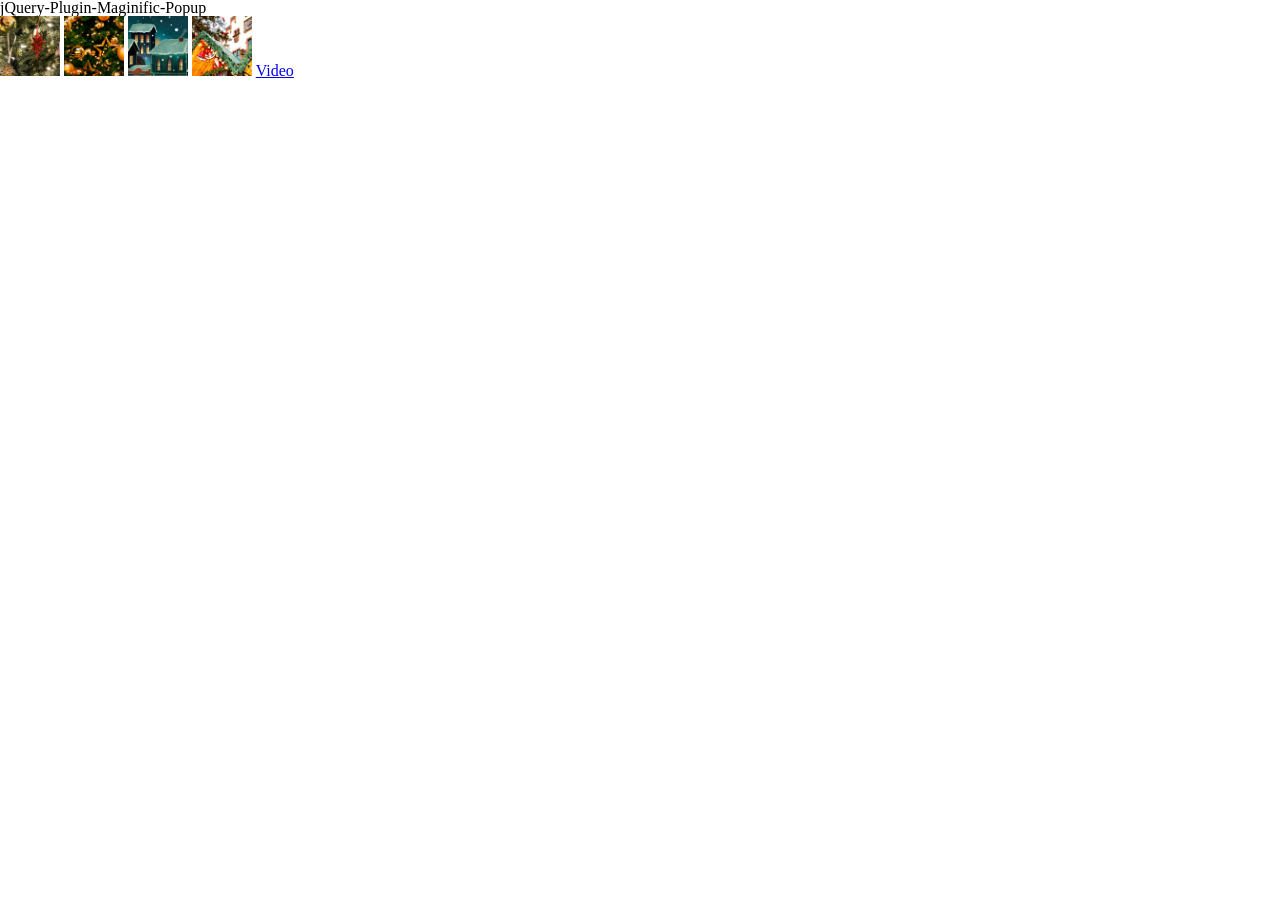
<file: index.html>
<!DOCTYPE html>
<html lang="pt-br">
<head>
    <meta charset="UTF-8">
    <meta http-equiv="X-UA-Compatible" content="IE=edge">
    <meta name="viewport" content="width=device-width, initial-scale=1.0">
    <title>jQuery</title>
    <link rel="stylesheet" href="css/reset.css">

    <link rel="stylesheet" href="Magnific-Popup/dist/magnific-popup.css">

    <link rel="stylesheet" href="css/estilos.css">
</head>
<body>
    <h1 id="titulo">jQuery-Plugin-Maginific-Popup</h1>

    <a class="link-foto" href="imagens/imagem1.png"><img src="imagens/imagem1.png"></a>
    <a class="link-foto" href="imagens/imagem2.png"><img src="imagens/imagem2.png"></a>
    <a class="link-foto" href="imagens/imagem3.png"><img src="imagens/imagem3.png"></a>
    <a class="link-foto" href="imagens/imagem4.png"><img src="imagens/imagem4.png"></a>

    <a class="link-video" href="https://www.youtube.com/watch?v=UrWmKH2s02s">Video</a>

    <script src="js/jquery.js"></script>
    <script src="Magnific-Popup/dist/jquery.magnific-popup.min.js"></script>
    <script src="js/app.js"></script>
</body>
</html>
</file>
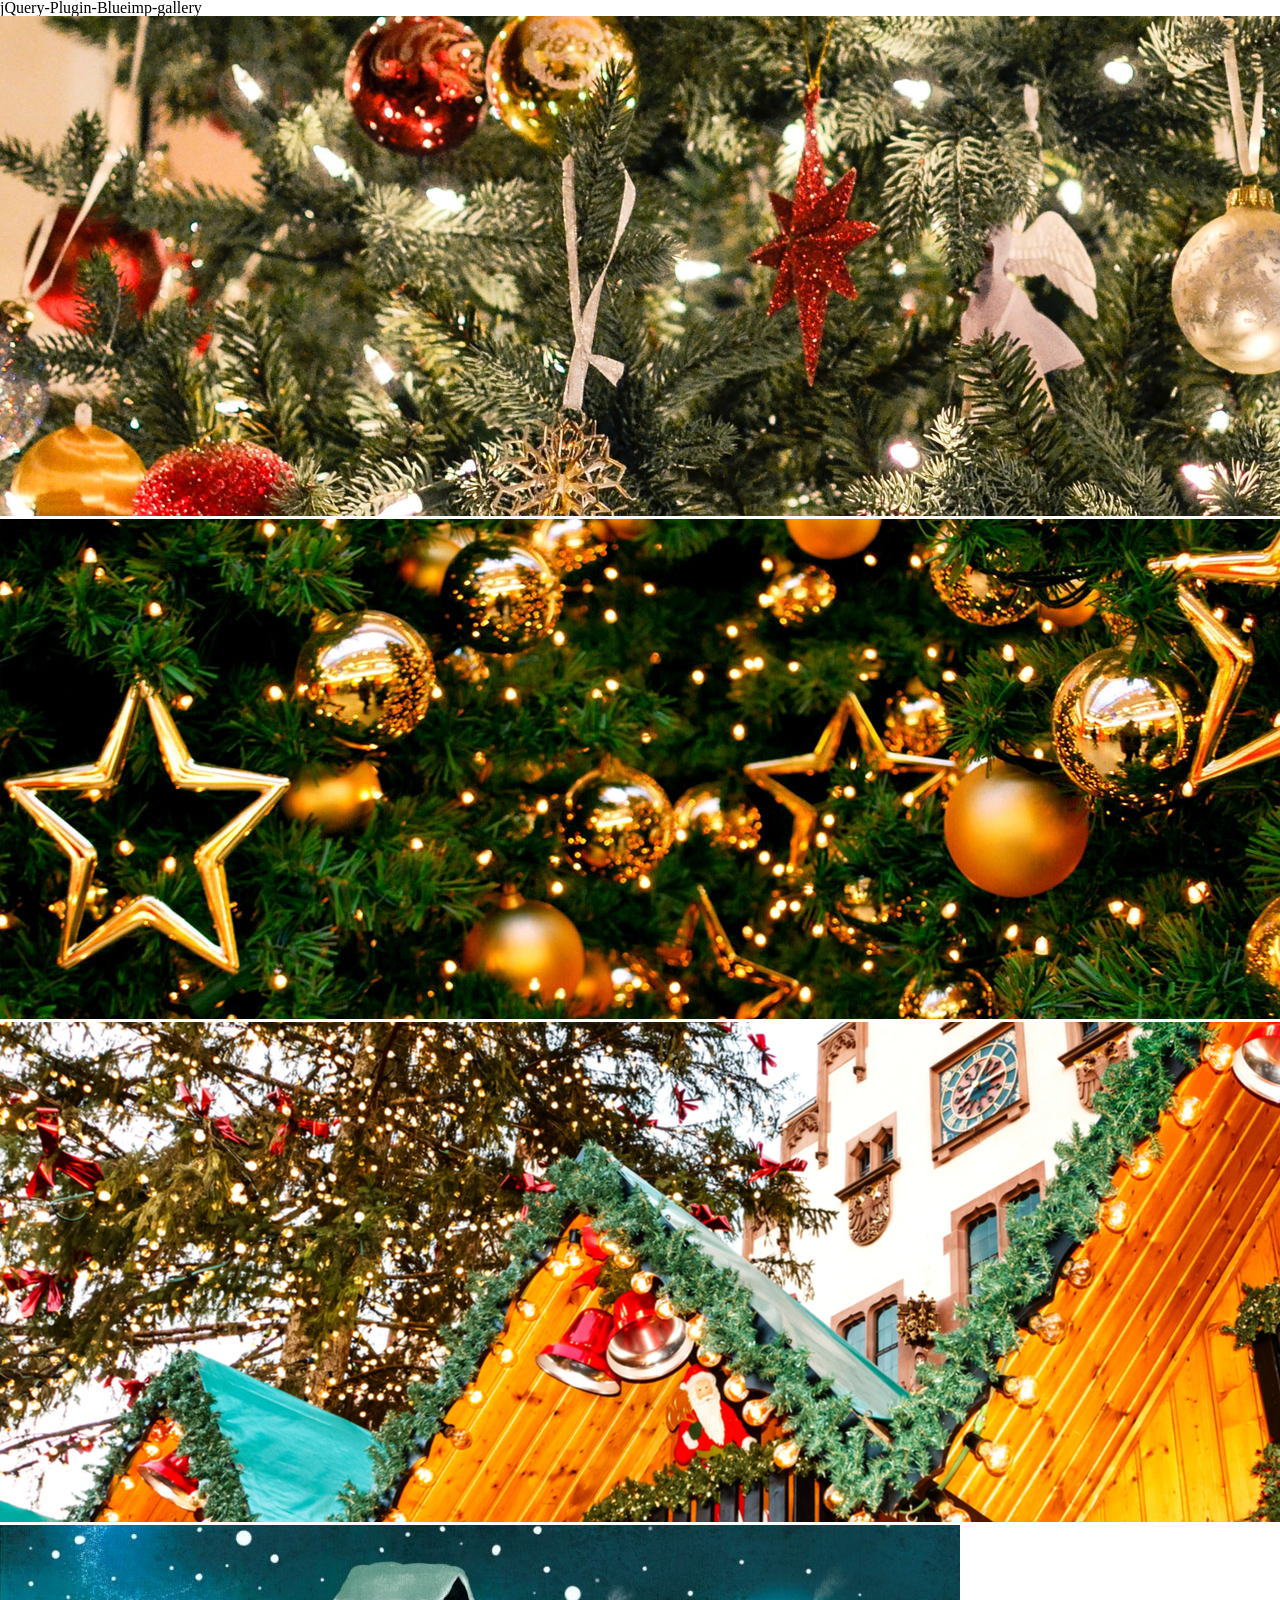
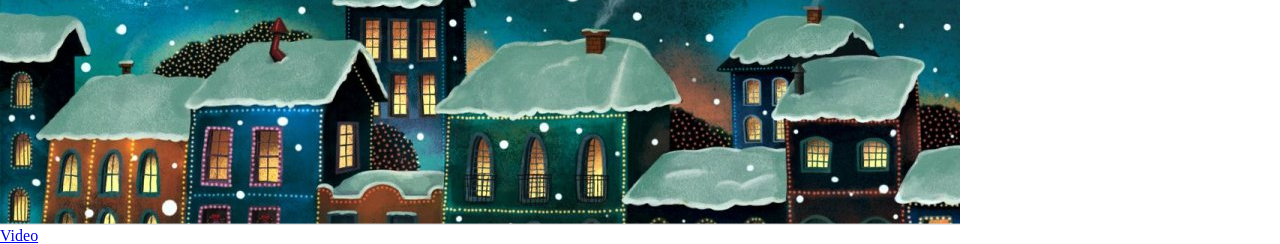
<file: page2.html>
<!DOCTYPE html>
<html lang="pt-br">
<head>
    <meta charset="UTF-8">
    <meta http-equiv="X-UA-Compatible" content="IE=edge">
    <meta name="viewport" content="width=device-width, initial-scale=1.0">
    <title>jQuery</title>
    <link rel="stylesheet" href="css/reset.css">

    <link rel="stylesheet" href="blueimp-Gallery/css/blueimp-gallery.min.css">

    <link rel="stylesheet" href="css/estilos.css">
</head>
<body>
    <h1 id="titulo">jQuery-Plugin-Blueimp-gallery</h1>

    <!-- The Gallery as lightbox dialog, should be a document body child element -->
<div
id="blueimp-gallery"
class="blueimp-gallery"
aria-label="image gallery"
aria-modal="true"
role="dialog"
>
<div class="slides" aria-live="polite"></div>
<h3 class="title"></h3>
<a
  class="prev"
  aria-controls="blueimp-gallery"
  aria-label="previous slide"
  aria-keyshortcuts="ArrowLeft"
></a>
<a
  class="next"
  aria-controls="blueimp-gallery"
  aria-label="next slide"
  aria-keyshortcuts="ArrowRight"
></a>
<a
  class="close"
  aria-controls="blueimp-gallery"
  aria-label="close"
  aria-keyshortcuts="Escape"
></a>
<a
  class="play-pause"
  aria-controls="blueimp-gallery"
  aria-label="play slideshow"
  aria-keyshortcuts="Space"
  aria-pressed="false"
  role="button"
></a>
<ol class="indicator"></ol>
</div>
<div id="links">
    <a href="imagens/imagem1.png" title="Natal1">
      <img src="imagens/imagem1.png" alt="Natal1" />
    </a>
    <a href="imagens/imagem2.png" title="Natal2">
      <img src="imagens/imagem2.png" alt="Natal2" />
    </a>
    <a href="imagens/imagem4.png" title="Natal4">
        <img src="imagens/imagem4.png" alt="Natal4" />
      </a>
    <a href="imagens/imagem3.png" title="Natal3">
      <img src="imagens/imagem3.png" alt="Natal3" />
    </a>
    
  </div>
  
    <a class="link-video" href="https://www.youtube.com/watch?v=UrWmKH2s02s">Video</a>

    <script src="js/jquery.js"></script>
    <script src="blueimp-Gallery/js/blueimp-gallery.min.js"></script>
    <script src="js/app.js"></script>
</body>
</html>
</file>
<file: css/estilos.css>
.link-foto img{
    width: 60px;
    height: 60px;
    object-fit: cover;
    cursor: zoom-in;
}
</file>
<file: blueimp-Gallery/css/blueimp-gallery.min.css>
@charset "UTF-8";.blueimp-gallery,.blueimp-gallery>.slides>.slide>.slide-content{position:absolute;top:0;right:0;bottom:0;left:0;-moz-backface-visibility:hidden}.blueimp-gallery>.slides>.slide>.slide-content{margin:auto;width:auto;height:auto;max-width:100%;max-height:100%;opacity:1}.blueimp-gallery{position:fixed;z-index:999999;overflow:hidden;background:#000;background:rgba(0,0,0,.9);opacity:0;display:none;direction:ltr;-ms-touch-action:none;touch-action:none}.blueimp-gallery-carousel{position:relative;z-index:auto;margin:1em auto;padding-bottom:56.25%;box-shadow:0 0 10px #000;-ms-touch-action:pan-y;touch-action:pan-y}.blueimp-gallery-display{display:block;opacity:1}.blueimp-gallery>.slides{position:relative;height:100%;overflow:hidden}.blueimp-gallery-carousel>.slides{position:absolute}.blueimp-gallery>.slides>.slide{position:relative;float:left;height:100%;text-align:center;-webkit-transition-timing-function:cubic-bezier(0.645,.045,.355,1);-moz-transition-timing-function:cubic-bezier(0.645,.045,.355,1);-ms-transition-timing-function:cubic-bezier(0.645,.045,.355,1);-o-transition-timing-function:cubic-bezier(0.645,.045,.355,1);transition-timing-function:cubic-bezier(0.645,.045,.355,1)}.blueimp-gallery,.blueimp-gallery>.slides>.slide>.slide-content{-webkit-transition:opacity .5s linear;-moz-transition:opacity .5s linear;-ms-transition:opacity .5s linear;-o-transition:opacity .5s linear;transition:opacity .5s linear}.blueimp-gallery>.slides>.slide-loading{background:url(../img/loading.gif) center no-repeat;background-size:64px 64px}.blueimp-gallery>.slides>.slide-loading>.slide-content{opacity:0}.blueimp-gallery>.slides>.slide-error{background:url(../img/error.png) center no-repeat}.blueimp-gallery>.slides>.slide-error>.slide-content{display:none}.blueimp-gallery>.prev,.blueimp-gallery>.next{position:absolute;top:50%;left:15px;width:40px;height:40px;margin-top:-23px;font-family:"Helvetica Neue",Helvetica,Arial,sans-serif;font-size:60px;font-weight:100;line-height:30px;color:#fff;text-decoration:none;text-shadow:0 0 2px #000;text-align:center;background:#222;background:rgba(0,0,0,.5);-webkit-box-sizing:content-box;-moz-box-sizing:content-box;box-sizing:content-box;border:3px solid #fff;-webkit-border-radius:23px;-moz-border-radius:23px;border-radius:23px;opacity:.5;cursor:pointer;display:none}.blueimp-gallery>.next{left:auto;right:15px}.blueimp-gallery>.close,.blueimp-gallery>.title{position:absolute;top:15px;left:15px;margin:0 40px 0 0;font-size:20px;line-height:30px;color:#fff;text-shadow:0 0 2px #000;opacity:.8;display:none}.blueimp-gallery>.close{padding:15px;right:15px;left:auto;margin:-15px;font-size:30px;text-decoration:none;cursor:pointer}.blueimp-gallery>.play-pause{position:absolute;right:15px;bottom:15px;width:15px;height:15px;background:url(../img/play-pause.png) 0 0 no-repeat;cursor:pointer;opacity:.5;display:none}.blueimp-gallery-playing>.play-pause{background-position:-15px 0}.blueimp-gallery>.prev:hover,.blueimp-gallery>.next:hover,.blueimp-gallery>.close:hover,.blueimp-gallery>.title:hover,.blueimp-gallery>.play-pause:hover{color:#fff;opacity:1}.blueimp-gallery-controls>.prev,.blueimp-gallery-controls>.next,.blueimp-gallery-controls>.close,.blueimp-gallery-controls>.title,.blueimp-gallery-controls>.play-pause{display:block;-webkit-transform:translateZ(0);-moz-transform:translateZ(0);-ms-transform:translateZ(0);-o-transform:translateZ(0);transform:translateZ(0)}.blueimp-gallery-single>.prev,.blueimp-gallery-left>.prev,.blueimp-gallery-single>.next,.blueimp-gallery-right>.next,.blueimp-gallery-single>.play-pause{display:none}.blueimp-gallery>.slides>.slide>.slide-content,.blueimp-gallery>.prev,.blueimp-gallery>.next,.blueimp-gallery>.close,.blueimp-gallery>.play-pause{-webkit-user-select:none;-khtml-user-select:none;-moz-user-select:none;-ms-user-select:none;user-select:none}body:last-child .blueimp-gallery>.slides>.slide-error{background-image:url(../img/error.svg)}body:last-child .blueimp-gallery>.play-pause{width:20px;height:20px;background-size:40px 20px;background-image:url(../img/play-pause.svg)}body:last-child .blueimp-gallery-playing>.play-pause{background-position:-20px 0}*+html .blueimp-gallery>.slides>.slide{min-height:300px}*+html .blueimp-gallery>.slides>.slide>.slide-content{position:relative}@charset "UTF-8";.blueimp-gallery>.indicator{position:absolute;top:auto;right:15px;bottom:15px;left:15px;margin:0 40px;padding:0;list-style:none;text-align:center;line-height:10px;display:none}.blueimp-gallery>.indicator>li{display:inline-block;width:9px;height:9px;margin:6px 3px 0;-webkit-box-sizing:content-box;-moz-box-sizing:content-box;box-sizing:content-box;border:1px solid transparent;background:#ccc;background:rgba(255,255,255,.25)center no-repeat;border-radius:5px;box-shadow:0 0 2px #000;opacity:.5;cursor:pointer}.blueimp-gallery>.indicator>li:hover,.blueimp-gallery>.indicator>.active{background-color:#fff;border-color:#fff;opacity:1}.blueimp-gallery-controls>.indicator{display:block;-webkit-transform:translateZ(0);-moz-transform:translateZ(0);-ms-transform:translateZ(0);-o-transform:translateZ(0);transform:translateZ(0)}.blueimp-gallery-single>.indicator{display:none}.blueimp-gallery>.indicator{-webkit-user-select:none;-khtml-user-select:none;-moz-user-select:none;-ms-user-select:none;user-select:none}*+html .blueimp-gallery>.indicator>li{display:inline}@charset "UTF-8";.blueimp-gallery>.slides>.slide>.video-content>img{position:absolute;top:0;right:0;bottom:0;left:0;margin:auto;width:auto;height:auto;max-width:100%;max-height:100%;-moz-backface-visibility:hidden}.blueimp-gallery>.slides>.slide>.video-content>video{position:absolute;top:0;left:0;width:100%;height:100%}.blueimp-gallery>.slides>.slide>.video-content>iframe{position:absolute;top:100%;left:0;width:100%;height:100%;border:none}.blueimp-gallery>.slides>.slide>.video-playing>iframe{top:0}.blueimp-gallery>.slides>.slide>.video-content>a{position:absolute;top:50%;right:0;left:0;margin:-64px auto 0;width:128px;height:128px;background:url(../img/video-play.png) center no-repeat;opacity:.8;cursor:pointer}.blueimp-gallery>.slides>.slide>.video-content>a:hover{opacity:1}.blueimp-gallery>.slides>.slide>.video-playing>a,.blueimp-gallery>.slides>.slide>.video-playing>img{display:none}.blueimp-gallery>.slides>.slide>.video-content>video{display:none}.blueimp-gallery>.slides>.slide>.video-playing>video{display:block}.blueimp-gallery>.slides>.slide>.video-loading>a{background:url(../img/loading.gif) center no-repeat;background-size:64px 64px}body:last-child .blueimp-gallery>.slides>.slide>.video-content:not(.video-loading)>a{background-image:url(../img/video-play.svg)}*+html .blueimp-gallery>.slides>.slide>.video-content{height:100%}*+html .blueimp-gallery>.slides>.slide>.video-content>a{left:50%;margin-left:-64px}
</file>
